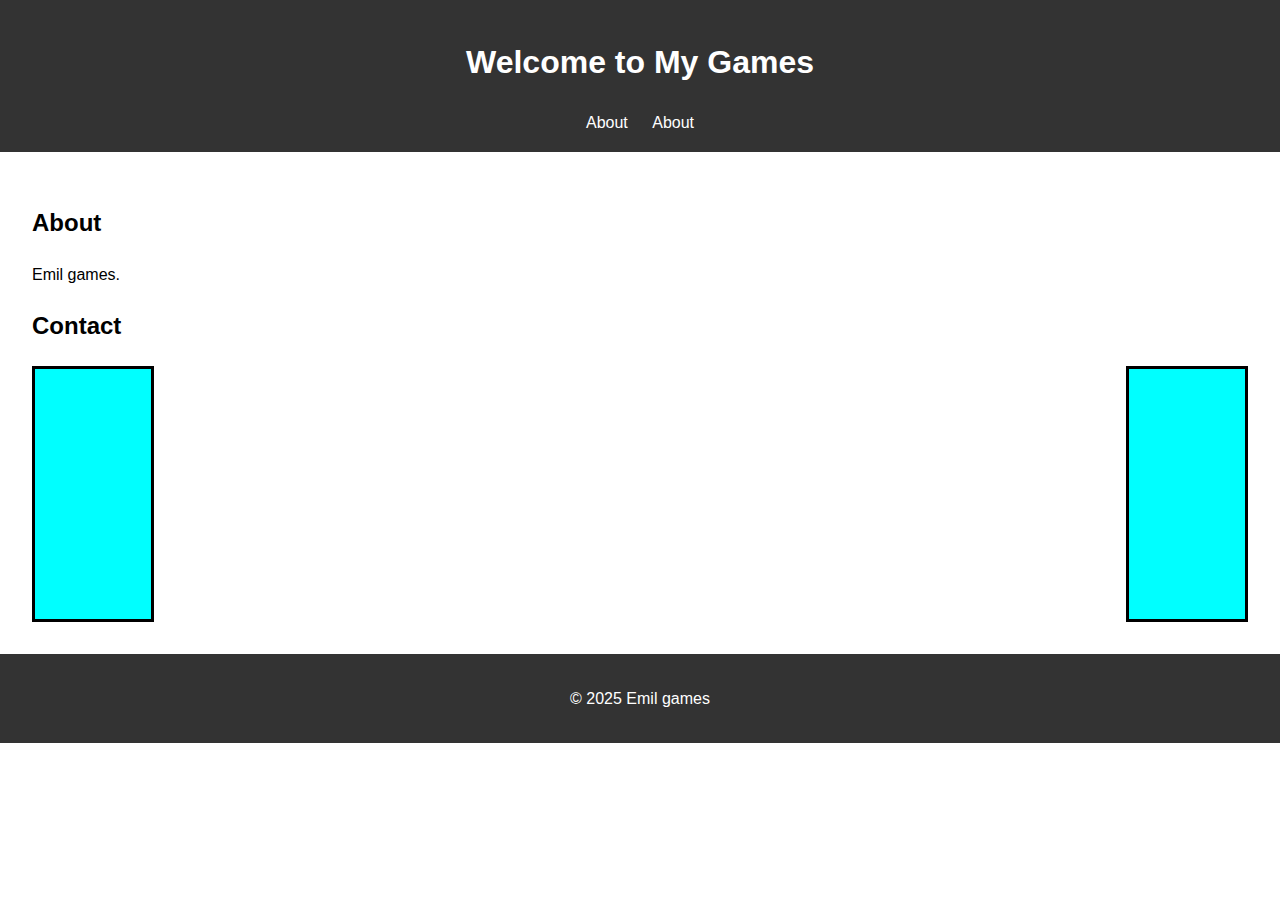
<file: index.html>
<!DOCTYPE html>
<html lang="en">
<head>
  <meta charset="UTF-8">
  <meta name="viewport" content="width=device-width, initial-scale=1.0">
  <title>Emil games</title>
  <link rel="stylesheet" href="Emilgames.css">

</head>
<body>
  <header>
    <h1>Welcome to My Games</h1>
    <nav>
      <a href="#about">About</a>
      <a href="contact.html">About</a>
    </nav>
  </header>
  <main>

    <section id="about">
      <h2>About</h2>
      <p>Emil games.</p>
    </section>

    <section id="contact">
      <h2>Contact</h2>
    </section>

    <section id="cards">
      <div id="FlappyBird">
        <a href="TicTacToeOffline.html">Tic Tac Toe</a>
      </div>

      <div id="TicTacToe">
        <a href="FlappyBird.html">Flappy Bird</a>
      </div>
    </section>

  </main>

  <footer>
    <p>&copy; 2025 Emil games</p>
  </footer>

</body>
</html>
</file>
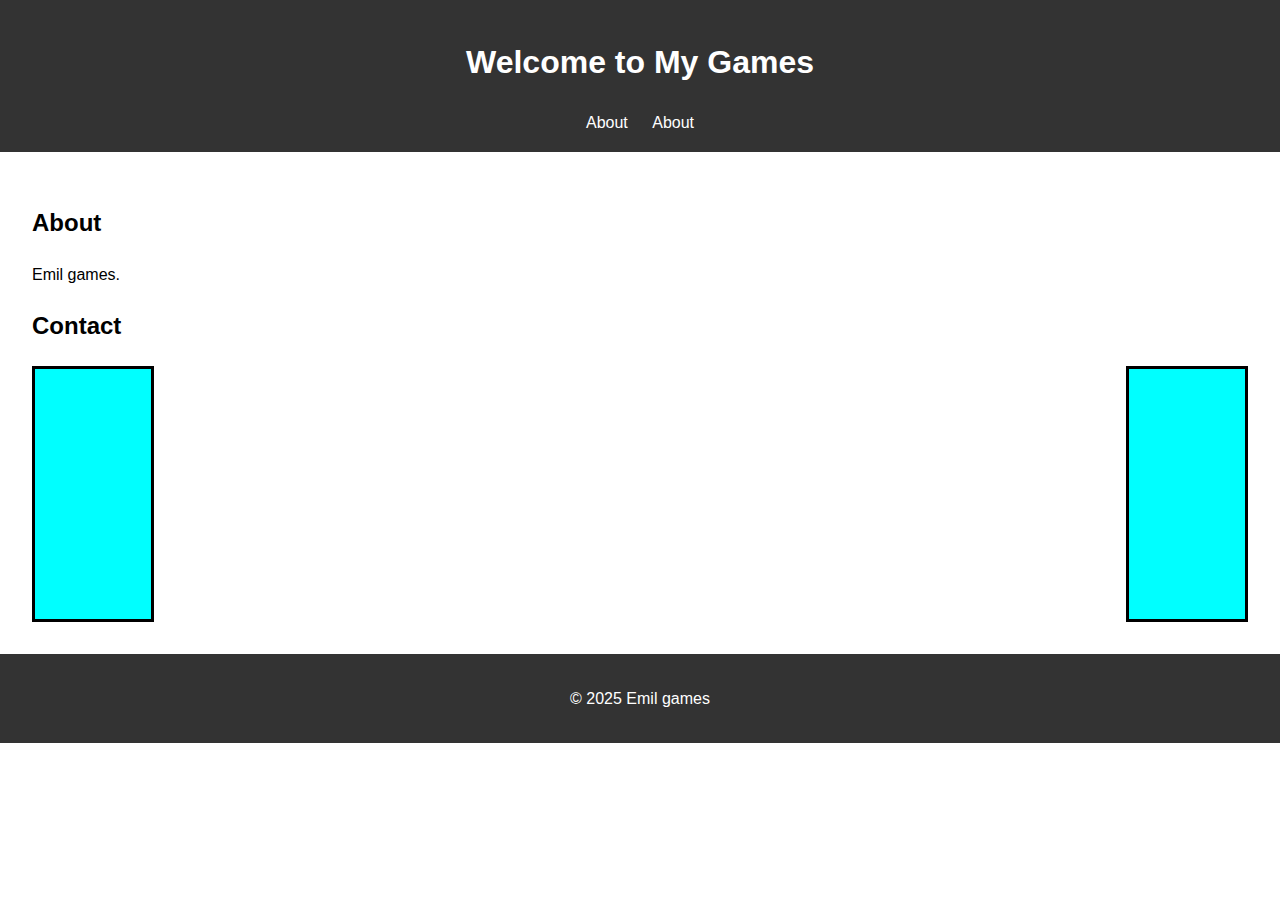
<file: Emilgames.html>
<!DOCTYPE html>
<html lang="en">
<head>
  <meta charset="UTF-8">
  <meta name="viewport" content="width=device-width, initial-scale=1.0">
  <title>Emil games</title>
  <link rel="stylesheet" href="Emilgames.css">

</head>
<body>
  <header>
    <h1>Welcome to My Games</h1>
    <nav>
      <a href="#about">About</a>
      <a href="contact.html">About</a>
    </nav>
  </header>
  <main>

    <section id="about">
      <h2>About</h2>
      <p>Emil games.</p>
    </section>

    <section id="contact">
      <h2>Contact</h2>
    </section>

    <section id="cards">
      <div id="FlappyBird">
        <a href="TicTacToeOffline.html">Tic Tac Toe</a>
      </div>

      <div id="TicTacToe">
        <a href="FlappyBird.html">Flappy Bird</a>
      </div>
    </section>

  </main>

  <footer>
    <p>&copy; 2025 Emil games</p>
  </footer>

</body>
</html>
</file>
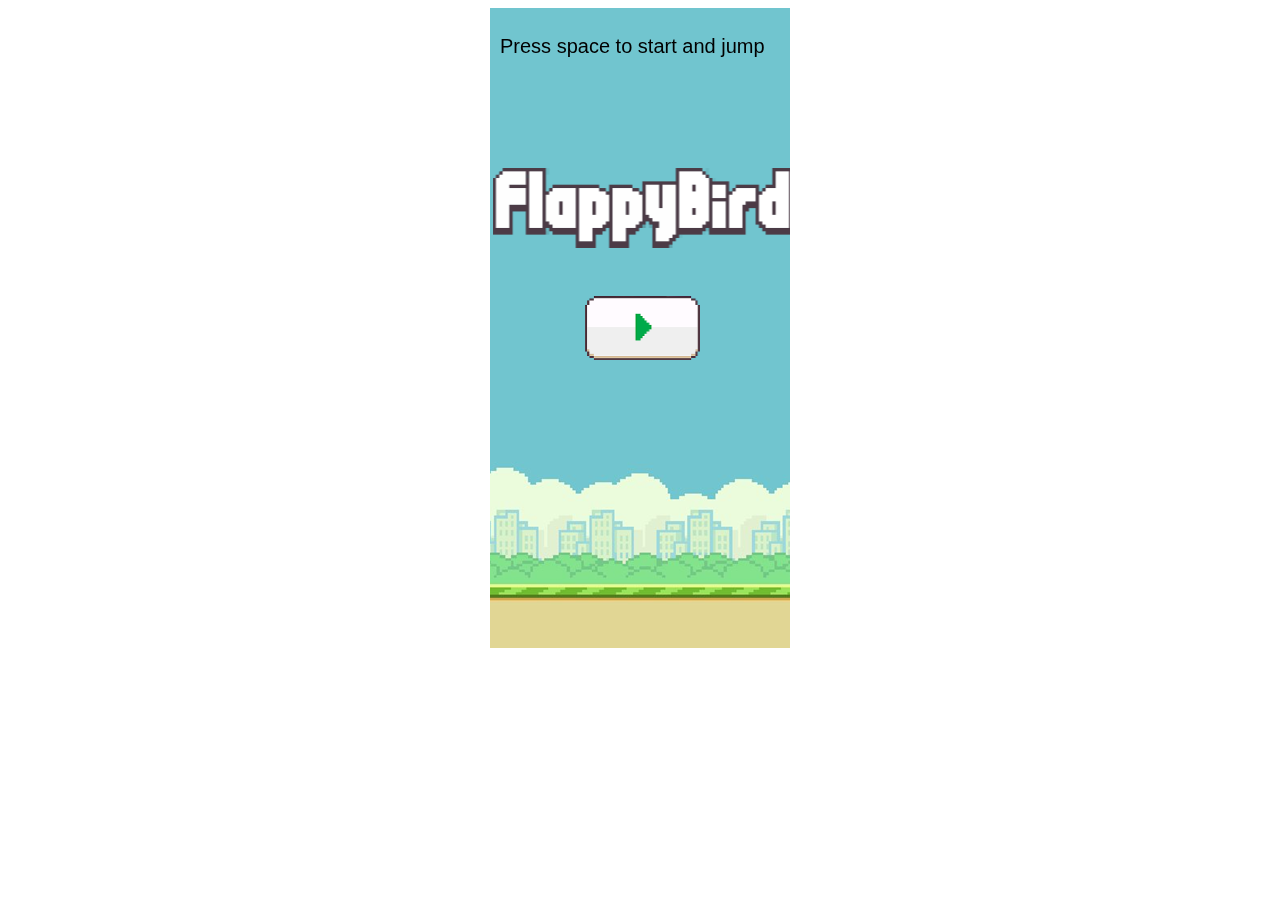
<file: FlappyBird.html>
<!DOCTYPE html>
<html lang="en">
<head>
    <meta charset="UTF-8">
    <meta name="viewport" content="width=device-width, initial-scale=1.0">
    <title>Baš si dosaden</title>
    <link rel="stylesheet" href="FlappyBird.css">
    <script src="FlappyBird.js"></script>
</head>
<body>
    <canvas id="board"></canvas>
</body>
</html>
</file>
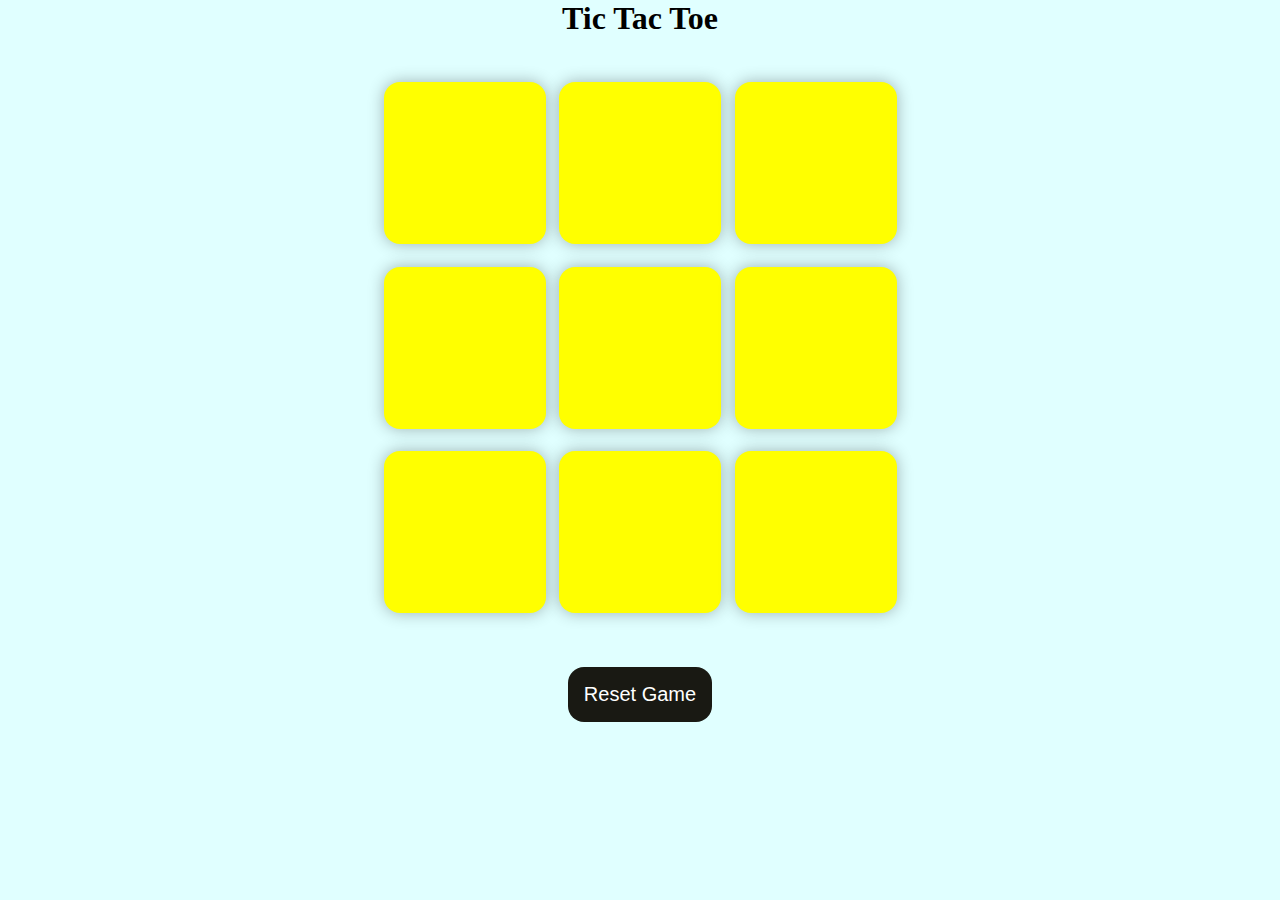
<file: TicTacToeOffline.html>
<html>
<head>
    <style>
        * {
            margin: 0;
            padding: 0;
        }
        body {
            background-color: lightcyan;
            text-align: center;
        }
        .container {
            height: 70vh;
            display: flex;
            justify-content: center;
            align-items: center;
        }
        .game {
            height: 60vmin;
            width: 60vmin;
            display: flex;
            flex-wrap: wrap;
            gap: 1.5vmin;
            justify-content: center;
        }
        .box {
            height: 18vmin;
            width: 18vmin;
            border-radius: 1rem;
            border: none;
            box-shadow: 0 0 1rem rgba(0,0,0,0.3);
            font-size: 8vmin;
            color: red;
            background-color: yellow;
        }
        #reset {
            padding: 1rem;
            font-size: 1.25rem;
            background: #191913;
            color: white;
            border-radius: 1rem;
            border: none;
        }
        .box:hover {
            background-color: chocolate;
        }
        #new-btn {
            padding: 1rem;
            font-size: 1.25rem;
            background: #191913;
            color: white;
            border-radius: 1rem;
            border: none;
        }
        #msg {
            font-size: 8vmin;
        }
        .msg-container {
            height: 30vmin;
        }
        .hide {
            display: none;
        }
    </style>
</head>
<body>
    <div class="msg-container hide">
        <p id="msg">Winner</p>
        <button id="new-btn">New Game</button>
    </div>
    <main>
        <h1>Tic Tac Toe</h1>
        <div class="container">
            <div class="game">
                <button class="box"></button>
                <button class="box"></button>
                <button class="box"></button>
                <button class="box"></button>
                <button class="box"></button>
                <button class="box"></button>
                <button class="box"></button>
                <button class="box"></button>
                <button class="box"></button>
            </div>
        </div>
        <button id="reset">Reset Game</button>
    </main>
    <script>
        let boxes = document.querySelectorAll('.box');
        let resetBtn = document.querySelector('#reset');
        let turnO = true; // Player O starts
        let newGameBtn = document.querySelector('#new-btn');
        let msgContainer = document.querySelector('.msg-container');
        let msg = document.querySelector('#msg');

        const winPatterns = [
            [0, 1, 2],
            [0, 3, 6],
            [0, 4, 8],
            [1, 4, 7],
            [2, 5, 8],
            [2, 4, 6],
            [3, 4, 5],
            [6, 7, 8]
        ];

        boxes.forEach((box) => {
            box.addEventListener('click', function () {
                if (turnO) {
                    box.innerText = 'O';
                    box.style.color = 'green';
                    turnO = false;
                    box.disabled = true;
                    checkWinner();
                } else {
                    box.innerText = 'X';
                    box.style.color = 'black';
                    turnO = true;
                    box.disabled = true;
                    checkWinner();
                }
            });
        });

        const enableBoxes = () => {
            for (let box of boxes) {
                box.disabled = false;
                box.innerText = "";
            }
        };

        const disableBoxes = () => {
            for (let box of boxes) {
                box.disabled = true;
            }
        };

        const showWinner = (winner) => {
            msg.innerText = `Congratulations, Winner is ${winner}`;
            msgContainer.classList.remove('hide');
            disableBoxes();
        };

        const checkWinner = () => {
            let hasWin = false;
            for (let pattern of winPatterns) {
                let pos1Val = boxes[pattern[0]].innerText;
                let pos2Val = boxes[pattern[1]].innerText;
                let pos3Val = boxes[pattern[2]].innerText;

                if (pos1Val !== "" && pos2Val!=="" && pos3Val!=="" && 
                    pos1Val === pos2Val && pos2Val === pos3Val) {
                    showWinner(pos1Val);
                    hasWin = true;
                    return;
                }
            }

            if (!hasWin) {
                const allBoxes = [...boxes].every((box) => box.innerText !== "");
                if (allBoxes) {
                    msgContainer.classList.remove('hide');
                    msg.innerText = 'Match Drawn';
                }
            }
        };

        const resetGame = () => {
            turnO = true;
            enableBoxes();
            msgContainer.classList.add('hide');
        };

        newGameBtn.addEventListener('click', resetGame);
        resetBtn.addEventListener('click', resetGame);
    </script>
</body>
</html>
</file>
<file: Emilgames.css>
body {
  font-family: Arial, sans-serif;
  margin: 0;
  padding: 0;
  line-height: 1.6;
}

header {
  background: #333;
  color: #fff;
  padding: 1rem;
  text-align: center;
}

nav a {
  color: #fff;
  margin: 0 10px;
  text-decoration: none;
}

main {
  padding: 2rem;
}

form input, form button {
  display: block;
  margin: 10px 0;
  padding: 10px;
  width: 100%;
}

footer {
  text-align: center;
  padding: 1rem;
  background: #333;
  color: #fff;
}

#links {
    display: grid;
    grid-row: 2;
}

#cards{
  display: flex;
  gap: 80%;
}

#TicTacToe{
  width: 150px;
  height: 250px;
  border-style: solid;
  border-color: black;
  background-color: aqua;
  box-shadow: 5px;
  display: flex;
  justify-content: center;
  align-items: center;
  text-align: center;
  font-size: 0px;
  transition: all 0.5s ease;
  background-size: contain;
  background-repeat: no-repeat;
  background-position: center;
}

#FlappyBird{
  width: 150px;
  height: 250px;
  border-style: solid;
  border-color: black;
  background-color: aqua;
  box-shadow: 5px;
  display: flex;
  justify-content: center;
  align-items: center;
  text-align: center;
  font-size: 0px;
  transition: all 0.5s ease;
  background-size: contain;
  background-repeat: no-repeat;
  background-position: center;
}

#TicTacToe:hover{
  transform: rotateY(360deg);
  font-size: 16px;
  background-image: url('C:/Users/mojpc/Desktop/Website games/images/flappybirdbg_logo.png');
  background-size: contain;
  background-repeat: no-repeat;
  background-position: center;
}
#FlappyBird:hover{
  transform: rotateY(360deg);
  font-size: 16px;
  background-image: url('https://www.publicdomainpictures.net/pictures/260000/velka/tic-tac-toe-1526789164NkQ.jpg');
  background-size: contain;
  background-repeat: no-repeat;
  background-position: center;
  background-color: white;
}
</file>
<file: FlappyBird.css>
body{
    font-family: 'Courier New', Courier, monospace;
    text-align: center;
}

#board{
    background-image: url("./images/flappybirdbg.png");
    cursor: default;
}
</file>
